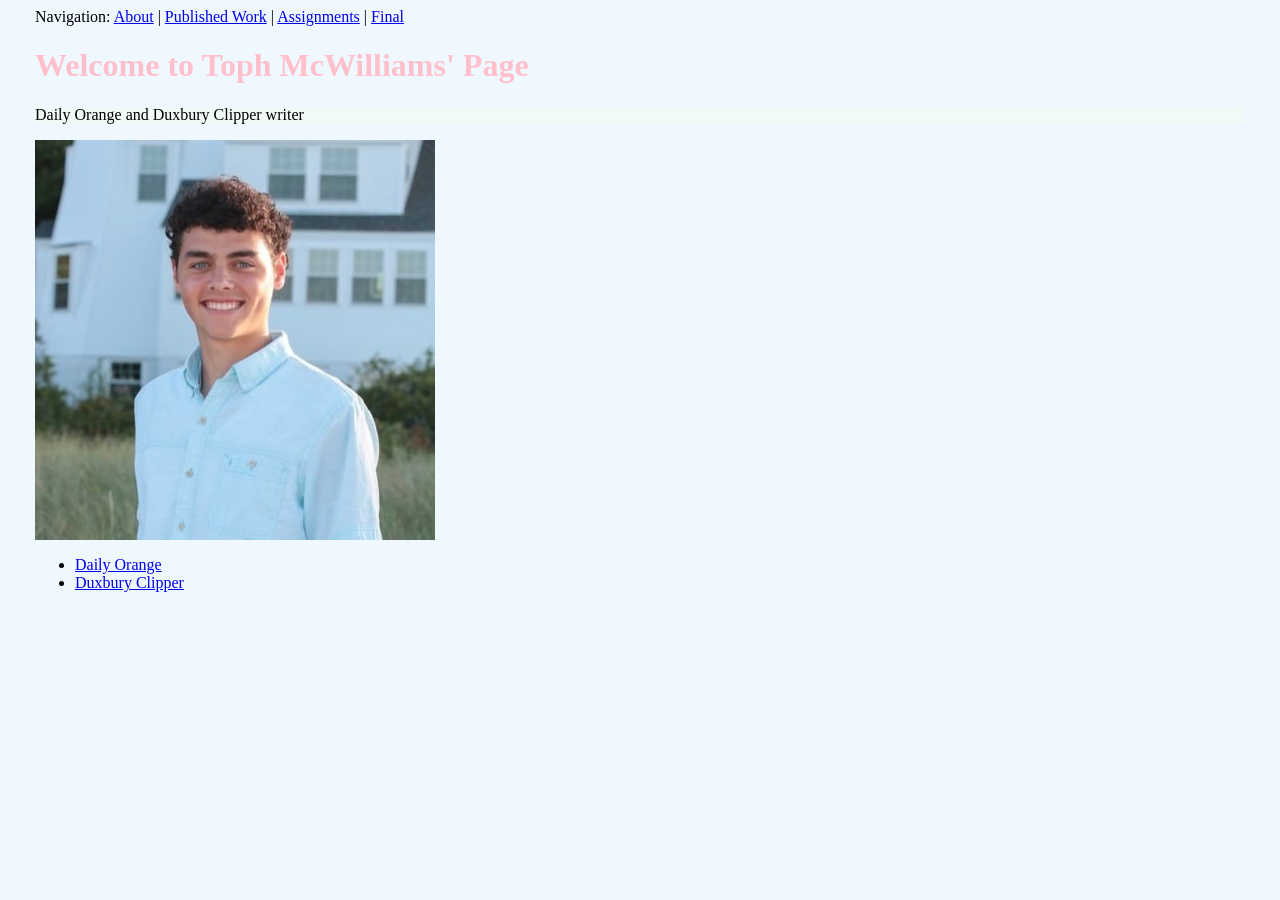
<file: jnl221code/index.html>
<html>
  
<head>
  
<title>Toph McWilliams' Github Page | JNL 221 | </title>

  <link rel="stylesheet" href="style.css">

</head>

  <body>
    Navigation: <a href="about/index.html">About</a> | <a href="work/index.html">Published Work</a> | <a href="assignments/index.html">Assignments</a> | <a href="final/index.html">Final</a>



  
    <h1>Welcome to Toph McWilliams' Page</h1>



    <p>Daily Orange and Duxbury Clipper writer</p>

    <img src="tophmcwilliams.jpg" alt="Photo of Toph McWilliams">

<ul>
  <li><a href="https://dailyorange.com/writers/toph-mcwilliams/">Daily Orange</a></li>
  <li><a href="https://www.duxburyclipper.com/author/By+Toph+McWilliams++/">Duxbury Clipper</a></li>
</ul>




    
  </body>

</html>
</file>
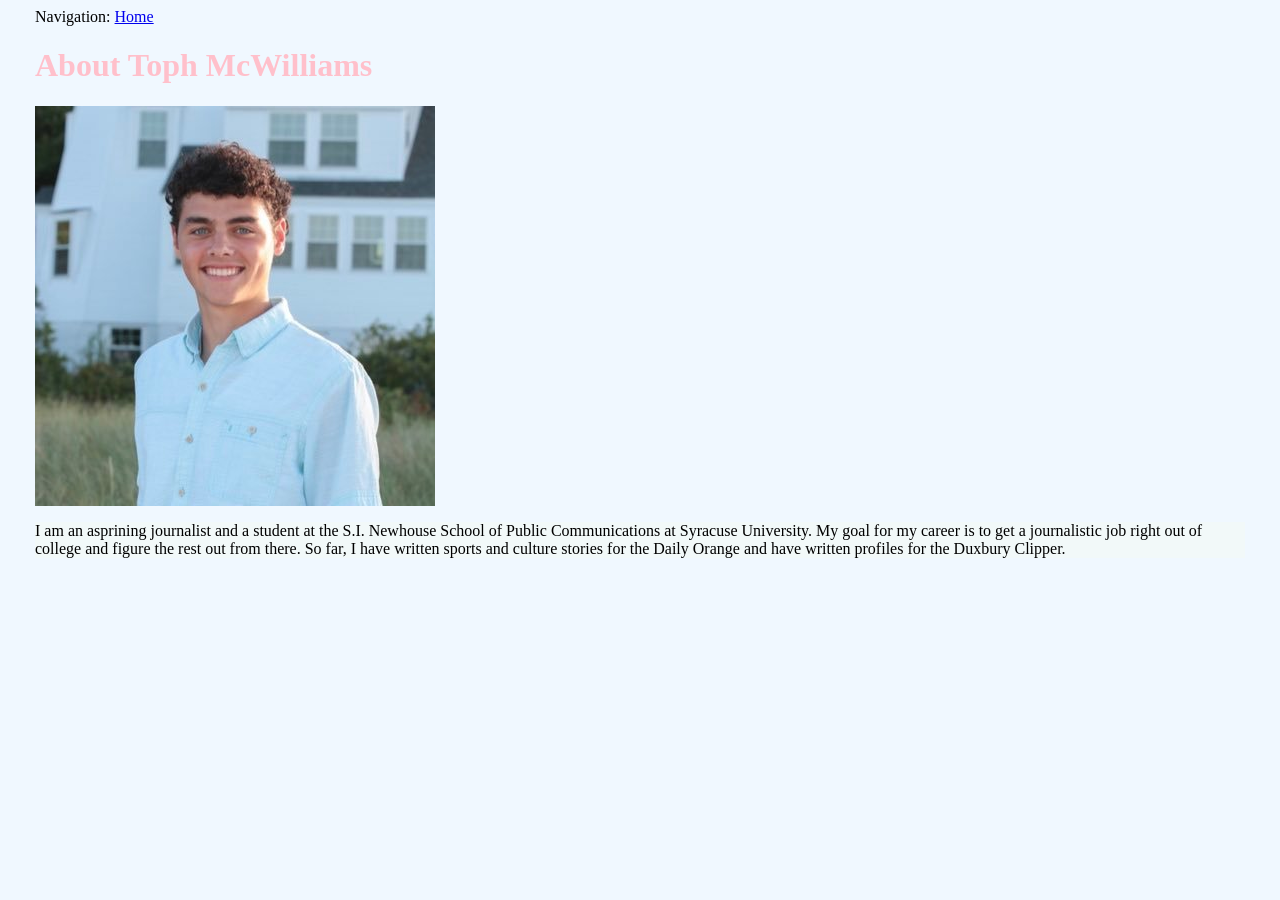
<file: jnl221code/about/index.html>
<html>
  
<head>
  
<title>About Toph McWilliams</title>

  <link rel="stylesheet" href="../style.css">

</head>

  <body>

    Navigation: <a href="../index.html">Home<a>
    
    <h1>About Toph McWilliams</h1>
   

    <img src="../tophmcwilliams.jpg" alt="Photo of Toph McWilliams">




<p> I am an asprining journalist and a student at the S.I. Newhouse School of Public Communications at Syracuse University. My goal for my career is to get a journalistic job right out of college and figure the rest out from there.
  So far, I have written sports and culture stories for the Daily Orange and have written profiles for the Duxbury Clipper.
    
  </body>

</html>
</file>
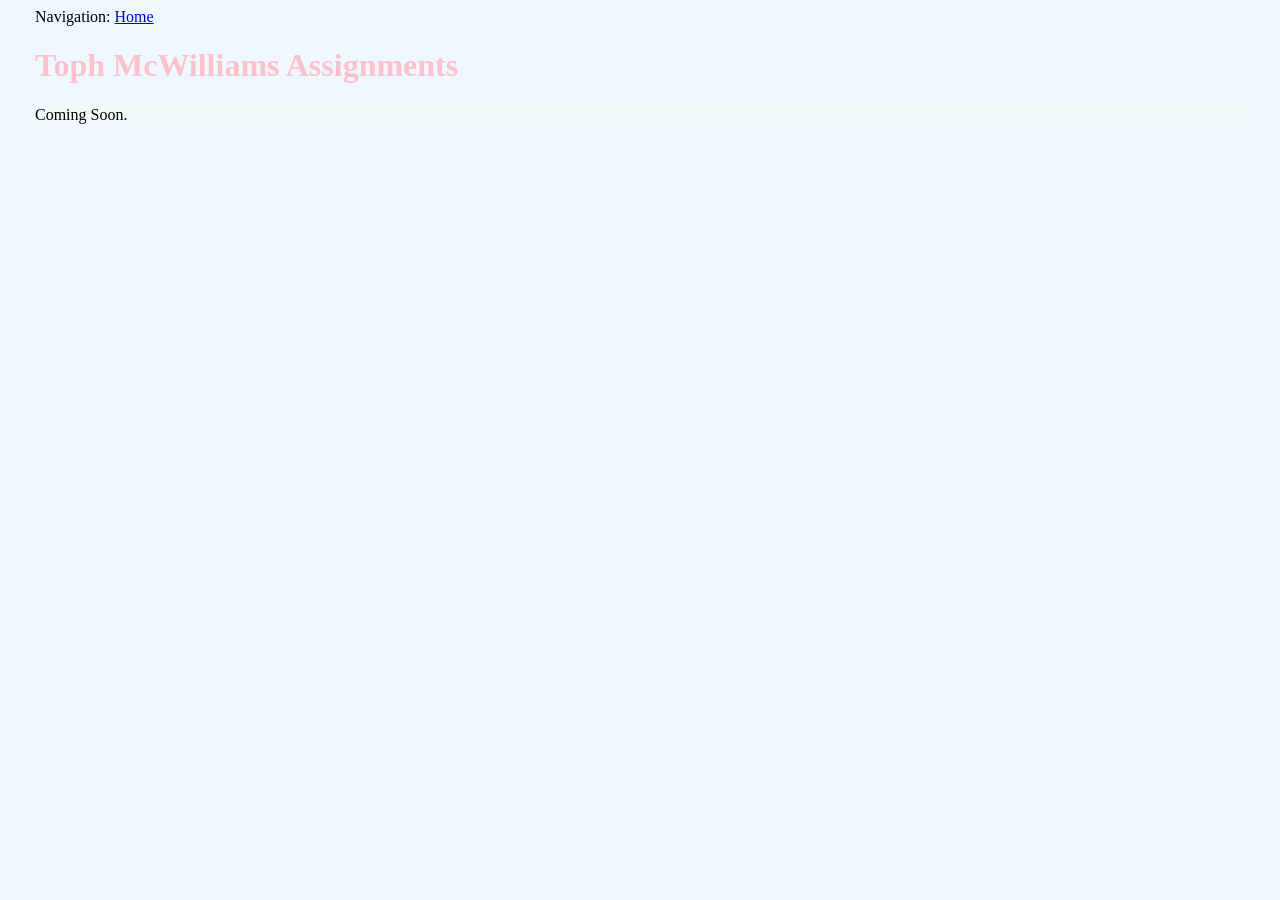
<file: jnl221code/assignments/index.html>
<html>
  
<head>
  
<title>Toph McWilliams Assignments</title>

  <link rel="stylesheet" href="../style.css">

</head>

  <body>

    Navigation: <a href="../index.html">Home</a>
    
    <h1>Toph McWilliams Assignments
    </h1>
    <p>Coming Soon.</p>







    
  </body>

</html>
</file>
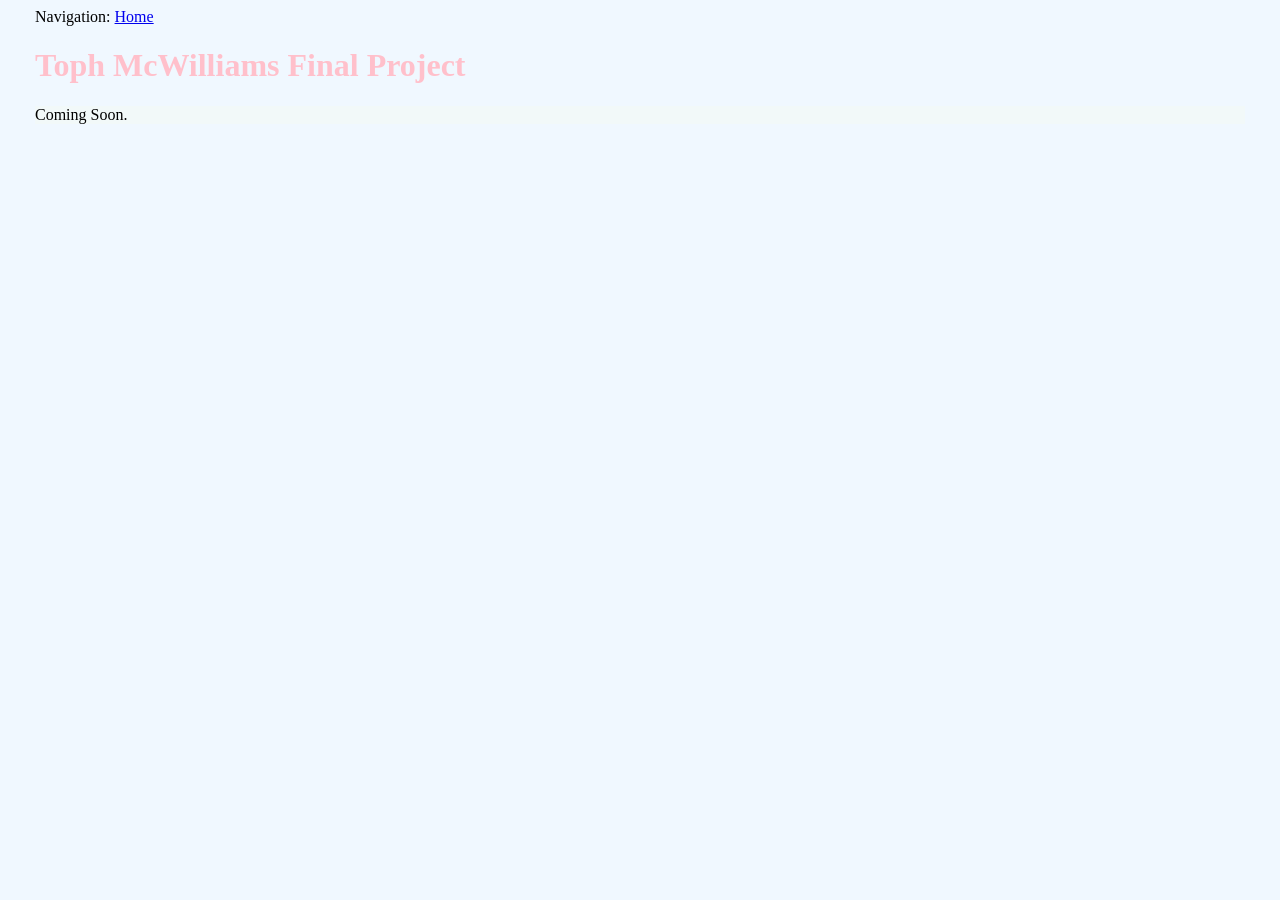
<file: jnl221code/final/index.html>
<html>
  
<head>
  
<title>Toph McWilliams Final Project</title>

  <link rel="stylesheet" href="../style.css">

</head>

  <body>

    Navigation: <a href="../index.html">Home</a>
    
    
    
    <h1>Toph McWilliams Final Project</h1>
    <p>Coming Soon.</p>

   






    
  </body>

</html>
</file>
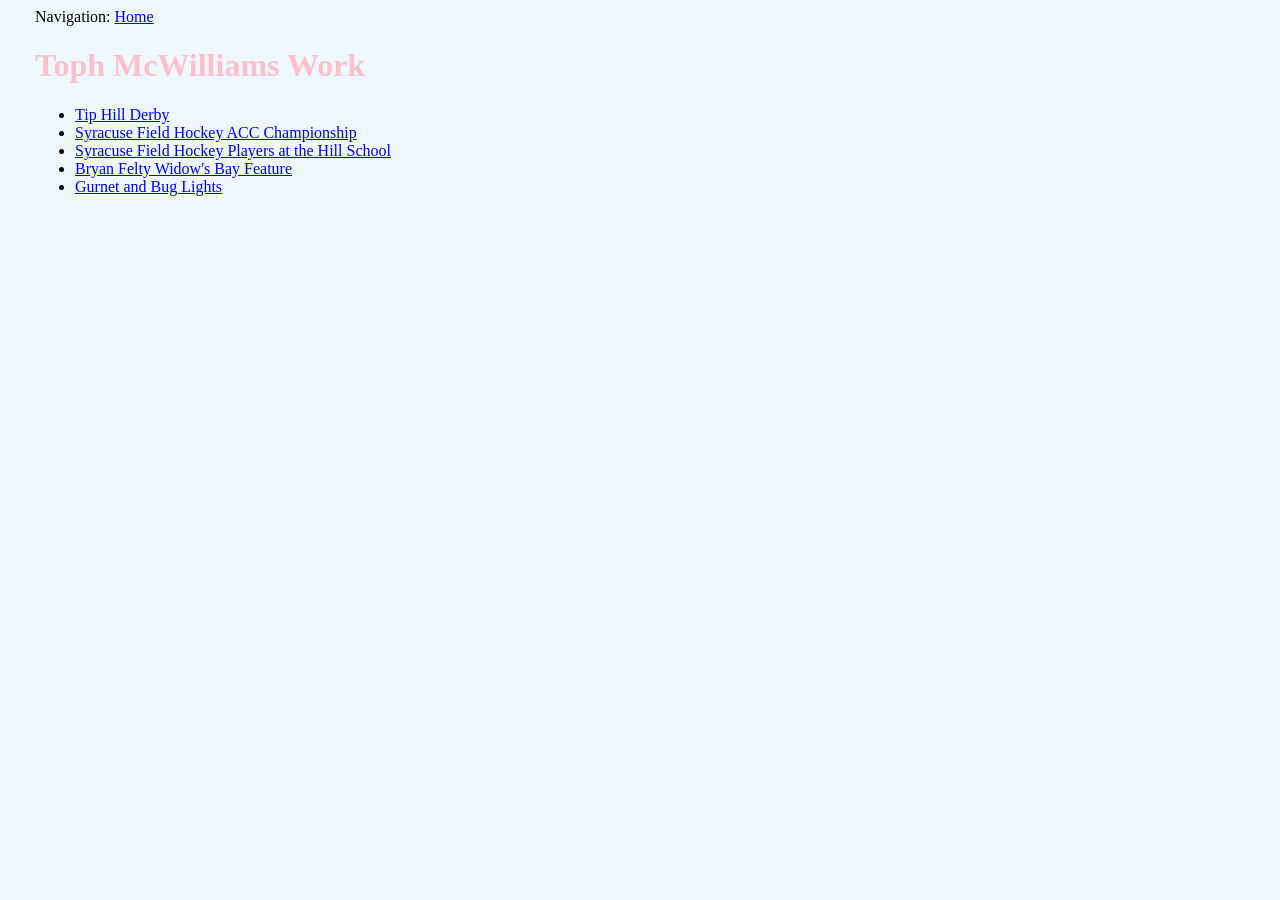
<file: jnl221code/work/index.html>
<html>
  
<head>
  
<title>Toph McWilliams Work</title>

  <link rel="stylesheet" href="../style.css">

</head>

  <body>

    Navigation: <a href="../index.html">Home</a>
    
    <h1>Toph McWilliams Work</h1>



<ul>
  <li><a href="https://dailyorange.com/2026/10/racing-soapbox-cars-neighborhood-affinity-tipp-hill-derby-fest/">Tip Hill Derby</a></li>
  <li><a href="https://dailyorange.com/2026/11/syracuse-field-hockey-acc-championship-boston-college/">Syracuse Field Hockey ACC Championship</a></li>
  <li><a href="https://dailyorange.com/2026/09/syracuse-field-hockey-the-hill-school-connection/">Syracuse Field Hockey Players at the Hill School</a></li>
   <li><a href="https://www.duxburyclipper.com/articles/156145/">Bryan Felty Widow's Bay Feature</a></li>
   <li><a href="https://www.duxburyclipper.com/articles/things-are-looking-bright-for-gurnet-and-bug-lights/">Gurnet and Bug Lights</a></li>
</ul>




    
  </body>

</html>
</file>
<file: jnl221code/style.css>
h1 {
  color: pink;
}

body {
  background-color:aliceblue;
  margin-left: 35px;
  margin-right: 35px;
}

img {
  width: 10 px;
  height: auto;
}

p {
  color:rgb(0, 0, 0);
  background-color:rgb(242, 249, 249)
}
</file>
